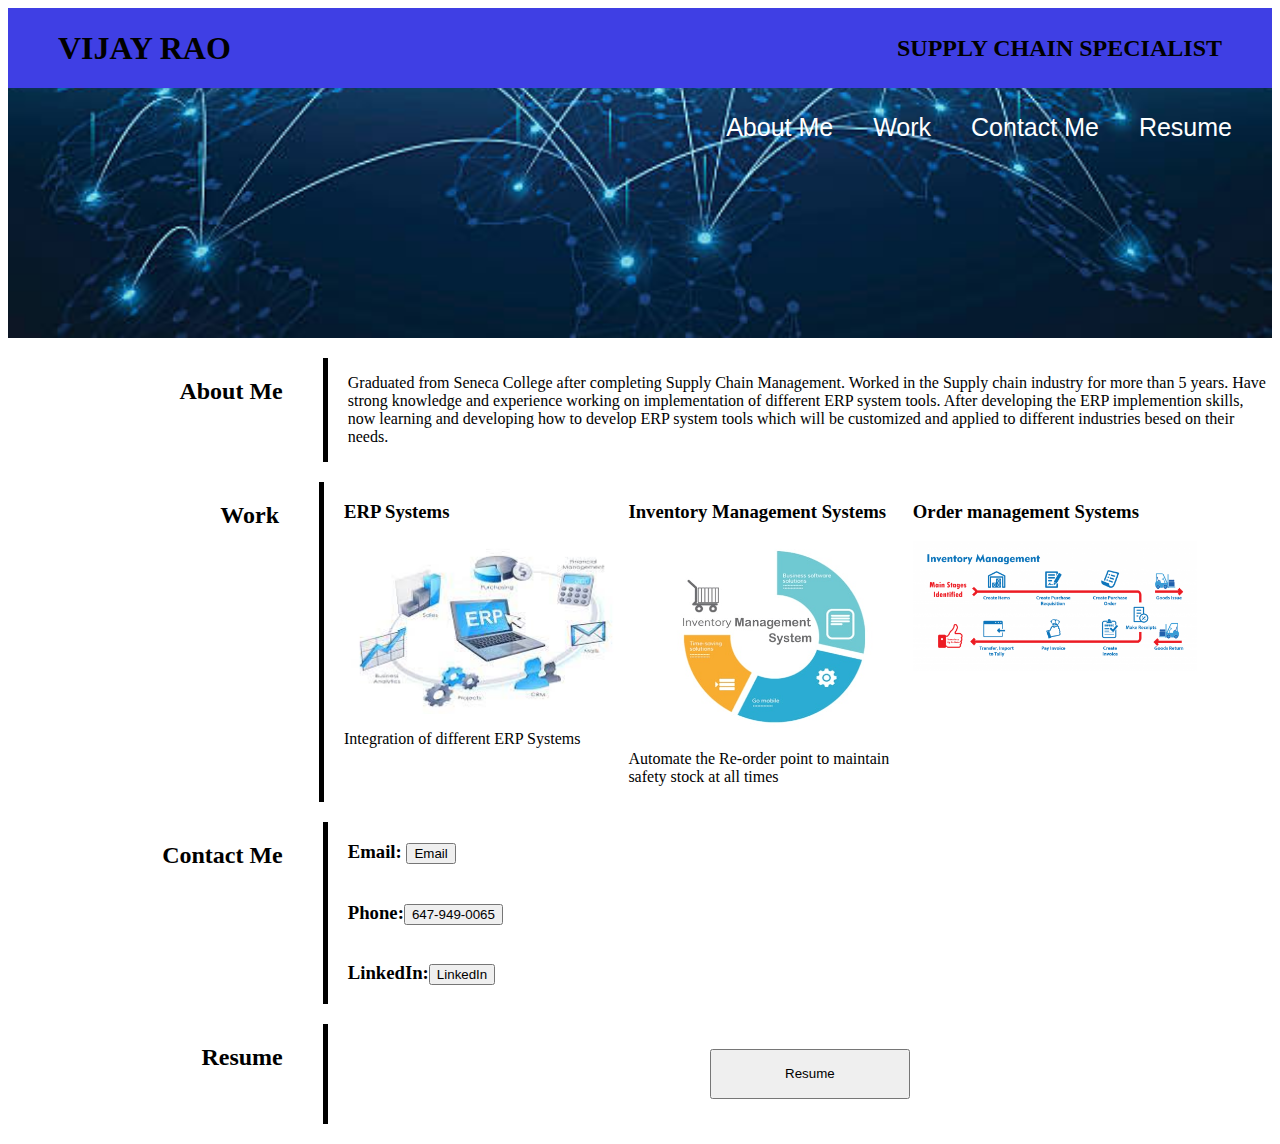
<file: index.html>
<!DOCTYPE html>
<html lang="en">
<head>
    <meta charset="UTF-8">
    <meta http-equiv="X-UA-Compatible" content="IE=edge">
    <meta name="viewport" content="width=device-width, initial-scale=1.0">
    <title>Document</title>
    <link rel="stylesheet" href="./styles.css">
</head>
<body>
    <header>
        <div class="main-title">
            <h1 class="name">VIJAY RAO</h1>
            <h2 class="title">SUPPLY CHAIN SPECIALIST</h2>
        </div>
        <nav>
            <ul>
                <li>
                    <a href="#AboutMe">About Me</a>
                </li>
                <li>
                    <a href="#Work">Work</a>
                </li>
                <li>
                    <a href="#ContactMe">Contact Me</a>
                </li>
                <li>
                    <a href="#Resume">Resume</a>
                </li>
            </ul>
        </nav>
    </header>
    <section id="AboutMe">
        
        <article class="quarter">
    
            <div class="header-spacer">
                <h2>About Me</h2>
            </div>
    
        </article>
        <article class="three">
            <div class="content-spacer">
                <p>Graduated from Seneca College after completing Supply Chain Management. Worked in the Supply chain
                industry for more than 5 years. Have strong knowledge and experience working on implementation of
                different ERP system tools.
                After developing the ERP implemention skills, now learning and developing how to develop ERP system
                tools which will be customized and applied to different industries besed on their needs.
                </p>
            </div>
        </article>
        
        </section>
    
        <section id="Work">
    
            <article class="quarter">
                <div class="header-spacer">
                    <h2>Work</h2>
                </div>
            </article>
                
            <article class="three">
                <div class="content-spacer">
                    <div class="third">
                        <h3>ERP Systems</h3>
                        <img src="./Images/download.jpg" alt="ERP System">
                        <p>Integration of different ERP Systems</p>
                    </div>
                    <div class="third">
                        <h3>Inventory Management Systems</h3>
                        <img src="./Images/inventory-management-systems.jpg" alt="Inventory Management Systems">
                        <p>Automate the Re-order point to maintain safety stock at all times</p>
                    </div>
                    <div class="third">
                        <h3>Order management Systems</h3>
                        <img src="./Images/Inventory-Management1-1024x468.png" alt="Order management Systems">
                    </div>
                </div>
            </article>
        
        </section>
    
        <section id="ContactMe">

                <article class="quarter">
                    <div class="header-spacer">
                    <h2>Contact Me</h2>
                    </div>
                </article>
                <article class="three">
                    <div id="contact" class="content-spacer">
                     <h3>Email:<a href="mailto:vjrao91@gmail.com"> <button>Email</button> </a> </h3>
                    <h3>Phone:<button>647-949-0065</button></h3>
                    <h3>LinkedIn:<a href="https://www.linkedin.com/in/vijay-rao-scmgrad/" target="_blank"><button>LinkedIn</button></a></h3>
                
                    </div>
                </article>
            
        </section>

        <section id="Resume">
    
                <article class="quarter">
                    <div class="header-spacer">
                        <h2>Resume</h2>
                    </div>
                </article>
                <article class="three">
                    <div id="button" class="content-spacer">
                    <a href="https://flynncompanies-my.sharepoint.com/:b:/p/vijay_rao/Edt0rYcVs5hGt0p7S_MjFScB0fbDjlcMiu5gQMv3YuQWvQ?e=KDiFDo" target="_blank"><button>Resume</button></a>
                    </div>
                </article>
            
        </section>

        
    

    <footer></footer>
    
</body>
</html>
</file>
<file: styles.css>
header, footer {
    width: 100%;
    height: auto;
}

.main-title{
    width: 100%;
    display: flex;
    flex-direction: row;
    background-color: rgb(63, 63, 228);
    height: 80px;
}
.name{
    margin-left: 50px;
    display: inline-flex;
    width: 50%;
    justify-content: flex-start;
    align-items: center;


}
.title {
    margin-right: 50px;
    display: inline-flex;
    width: 50%;
    justify-content: flex-end;
    align-items: center;
}
nav {
    background-image: url(./Images/istockphoto-597938858-612x612.jpg);
    display: flex;
    background-repeat: no-repeat;
    background-position: bottom;
    background-size: cover;
    font-family: Verdana, Geneva, Tahoma, sans-serif;
    font-size: 25px;
    height: 250px;
    width: 100%;
    overflow: hidden;
    margin-bottom: 20px;
}
a:visited,a:link {
    text-decoration: none;
    color: inherit;
}
ul {
    display: flex;
    flex-direction: row;
    list-style-type: none;
    justify-content: right;
    color: white;
    width: 100%;

}
ul li {
    margin-right: 40px;
}

section {
    display: flex;
    width: 100%;
    overflow-x: hidden;
    flex-direction: row;
    margin-bottom: 20px;
}
.content-spacer {
    display: flex;
    width: 100%;
    margin-left: 20px;

}
.quarter {
    width: 25%;
    border-right: 5px solid black;
    display: inline-flex;
}

.header-spacer {

    width: 100%;
    text-align: right;
    margin-right: 40px;
}

.three {
    width: 75%;
    display: inline-flex;
}
.third{
    width: 30%;
    display: flex;
    flex-direction: column;

}
.third img {
    object-fit: cover;
}
#contact {
    display: flex!important;
    flex-direction: column;
}
#button {
    width: 100%;
    display: flex;
    height: 100px;
    justify-content:center;
    align-items: center;
}
#button button {
    width: 200px;
    height: 50px;
}

@media only screen and (max-width: 1250px) {

    section { 
    flex-wrap: wrap;
    height: auto;
    }

    .quarter {
        width: 100%;
        display: flex;
        flex-wrap: wrap;
    }

    .three {
        width: 100%;
        display: flex;
        flex-wrap: wrap;
        height: 300px;
    }
    
}
</file>
